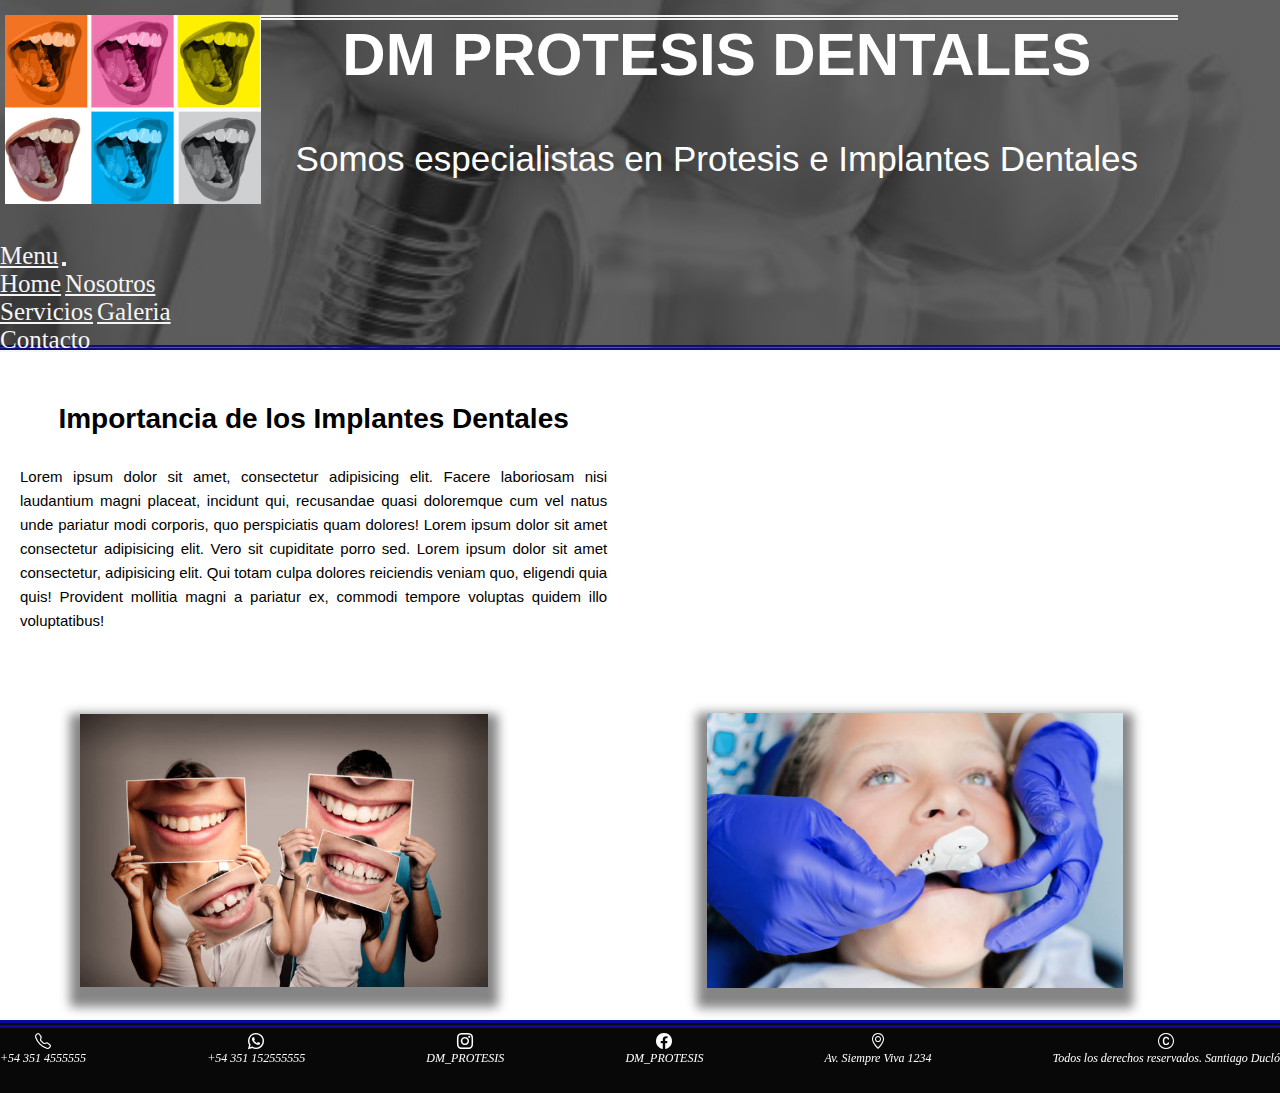
<file: index.html>
<!DOCTYPE html>
<html lang="en">

<head>
    <meta charset="UTF-8">
    <meta http-equiv="X-UA-Compatible" content="IE=edge">
    <meta name="viewport" content="width=device-width, initial-scale=1.0">
    <title>DM PROTESIS DENTALES | Proyecto_Coderhouse</title>
    <meta name="keywords"
        content="Implantes, implantes dentales, Protesis, Protesis dentales,Zirconio,Endodoncia, Implantes Córdoba, Protesis Córdoba, Salud bucal, Odontologia">
    <link rel="icon" href="img/linkheader2 - copia.ico">
    <!-- CSS only -->
    <link href="https://cdn.jsdelivr.net/npm/bootstrap@5.2.0/dist/css/bootstrap.min.css" rel="stylesheet"
        integrity="sha384-gH2yIJqKdNHPEq0n4Mqa/HGKIhSkIHeL5AyhkYV8i59U5AR6csBvApHHNl/vI1Bx" crossorigin="anonymous">
    <link rel="stylesheet" href="styles.css/style.css">
</head>

<body>
    <header>
        <section class="header">
            <div>
                <a href="index.html">
                    <img class="img_nav" src="img/linkheader2.jpg" alt="Muela">
                </a>
            </div>
            <div class="titulo_nav">
                <h1>DM PROTESIS DENTALES</h1>
                <p>Somos especialistas en Protesis e Implantes Dentales</p>
            </div>
            <div class="navegador">
                <nav class="navbar navbar-expand-lg navbar-dark bg-dark">
                    <div class="container-fluid">
                        <a class="navbar-brand" href="#">Menu</a>
                        <button class="navbar-toggler" type="button" data-bs-toggle="collapse"
                            data-bs-target="#navbarNavAltMarkup" aria-controls="navbarNavAltMarkup"
                            aria-expanded="false" aria-label="Toggle navigation">
                            <span class="navbar-toggler-icon"></span>
                        </button>
                        <div class="collapse navbar-collapse" id="navbarNavAltMarkup">
                            <div class="navbar-nav">
                                <a class="nav-link" href="index.html">Home</a>
                                <a class="nav-link" href="html/nostros.html">Nosotros</a>
                                <a class="nav-link" href="html/servicios.html">Servicios</a>
                                <a class="nav-link" href="html/galeria.html">Galeria</a>
                                <a class="nav-link" href="html/contacto.html">Contacto</a>
                            </div>
                        </div>
                    </div>
                </nav>
            </div>
        </section>

    </header>
    <main>
        <div class="index">
            <div>
                <h2>Importancia de los Implantes Dentales</h2>
                <p>Lorem ipsum dolor sit amet, consectetur adipisicing elit. Facere laboriosam nisi laudantium magni
                    placeat, incidunt qui, recusandae quasi doloremque cum vel natus unde pariatur modi corporis, quo
                    perspiciatis quam dolores! Lorem ipsum dolor sit amet consectetur adipisicing elit. Vero sit
                    cupiditate
                    porro sed. Lorem ipsum dolor sit amet consectetur, adipisicing elit. Qui totam culpa dolores
                    reiciendis veniam quo, eligendi quia quis! Provident mollitia magni a pariatur ex, commodi tempore
                    voluptas quidem illo voluptatibus!</p>
            </div>
            <div>
                <iframe class="img-thumbnail" class="iframe" width="853" height="480"
                    src="https://www.youtube.com/embed/3hfSV4jQNNs"
                    title="Importancia de los implantes dentales | Tu Salud Guía" frameborder="0"
                    allow="accelerometer; autoplay; clipboard-write; encrypted-media; gyroscope; picture-in-picture"
                    allowfullscreen></iframe>
            </div>
            <div>
                <img class="index_img1" class="img-thumbnail" class="img-fluid" src="img/index1.jpg" alt="">
            </div>
            <div>
                <img class="index_img2" class="img-thumbnail" class="img-fluid" src="img/index3.jpg" alt="">
            </div>
        </div>
    </main>

    <footer>
        <section class="footer">
            <div>
                <i class="bi bi-telephone">
                    <p>+54 351 4555555</p>
                </i>
            </div>

            <div>
                <i class="bi bi-whatsapp">
                    <p>+54 351 152555555</p>
                </i>
            </div>

            <div>
                <i class="bi bi-instagram">
                    <p>DM_PROTESIS</p>
                </i>
            </div>

            <div>
                <i class="bi bi-facebook">
                    <P>DM_PROTESIS</P>
                </i>
            </div>

            <div>
                <i class="bi bi-geo-alt">
                    <P>Av. Siempre Viva 1234</P>
                </i>
            </div>
            <i class="bi bi-c-circle">
                <p>Todos los derechos reservados. Santiago Ducló</p>
            </i>
        </section>
    </footer>

    <!-- JavaScript Bundle with Popper -->
    <script src="https://cdn.jsdelivr.net/npm/bootstrap@5.2.0/dist/js/bootstrap.bundle.min.js"
        integrity="sha384-A3rJD856KowSb7dwlZdYEkO39Gagi7vIsF0jrRAoQmDKKtQBHUuLZ9AsSv4jD4Xa"
        crossorigin="anonymous"></script>
</body>

</html>
</file>
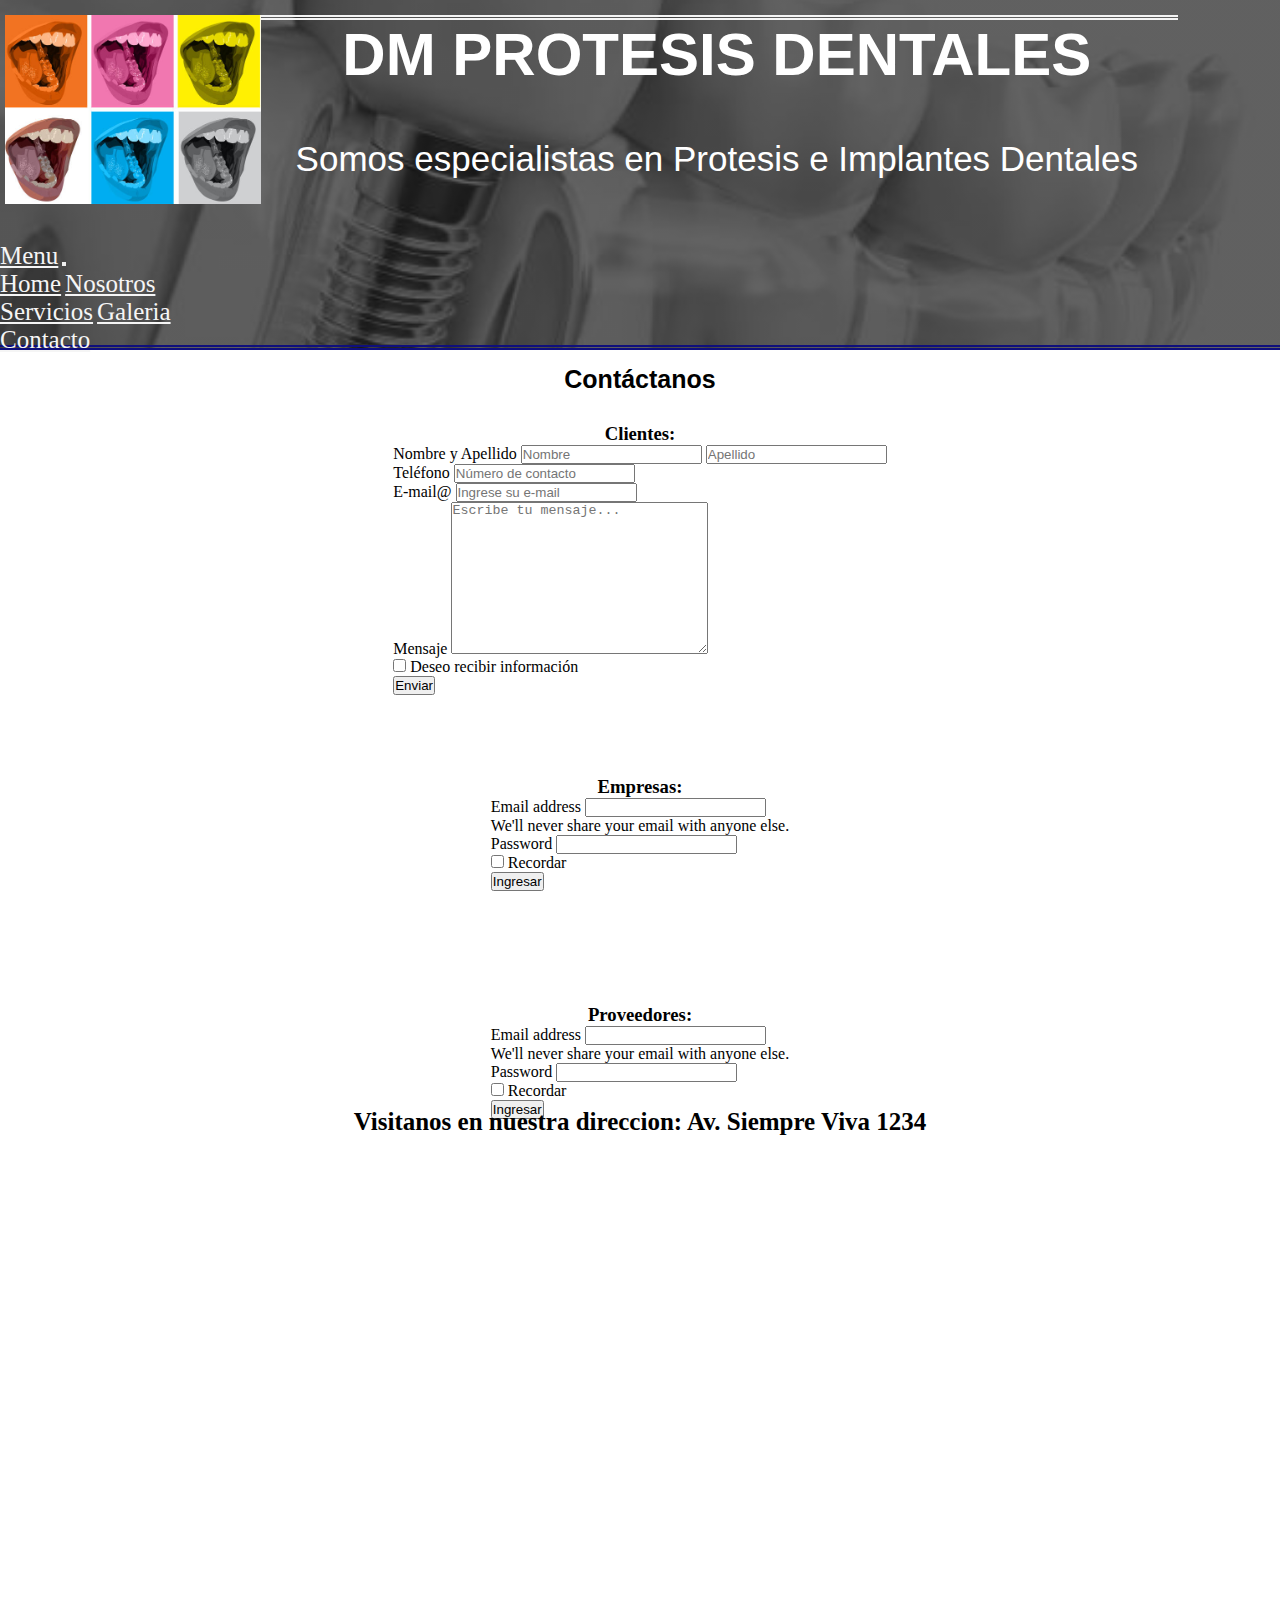
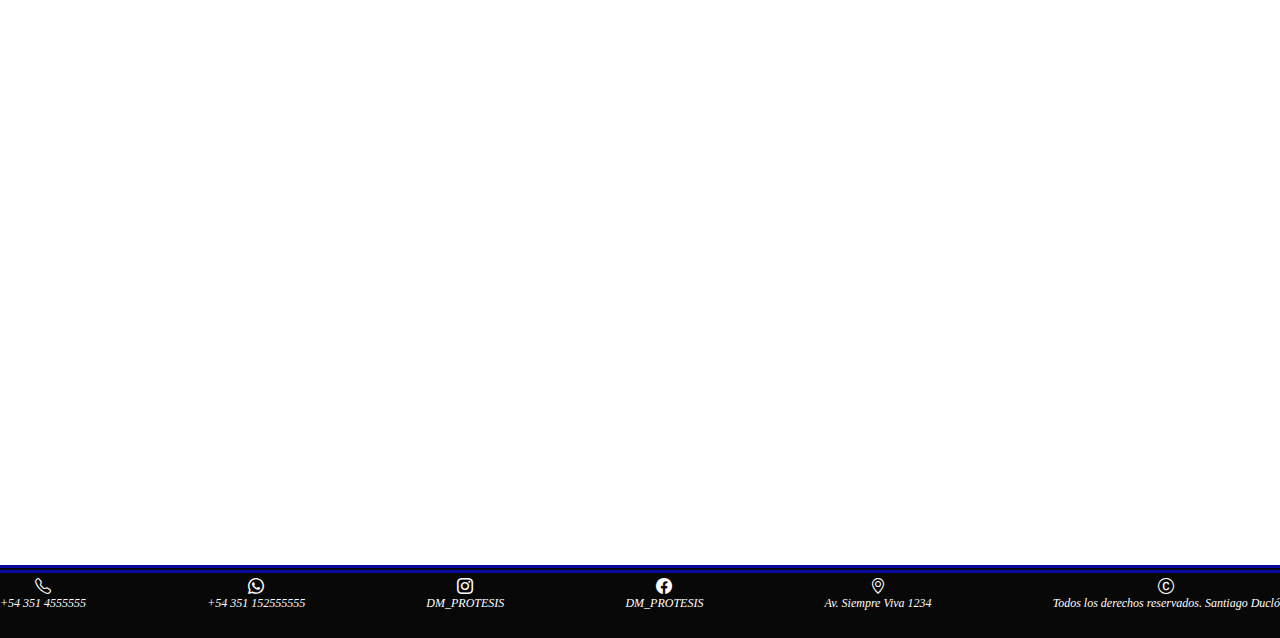
<file: html/contacto.html>
<!DOCTYPE html>
<html lang="en">

<head>
    <meta charset="UTF-8">
    <meta http-equiv="X-UA-Compatible" content="IE=edge">
    <meta name="viewport" content="width=device-width, initial-scale=1.0">
    <title>DM PROTESIS DENTALES | Proyecto_Coderhouse</title>
    <meta name="keywords"
        content="Implantes, implantes dentales, Protesis, Protesis dentales,Zirconio,Endodoncia, Implantes Córdoba, Protesis Córdoba, Salud bucal, Odontologia">
    <link rel="icon" href="../img/linkheader2 - copia.ico">
    <!-- CSS only -->
    <link href="https://cdn.jsdelivr.net/npm/bootstrap@5.2.0/dist/css/bootstrap.min.css" rel="stylesheet"
        integrity="sha384-gH2yIJqKdNHPEq0n4Mqa/HGKIhSkIHeL5AyhkYV8i59U5AR6csBvApHHNl/vI1Bx" crossorigin="anonymous">
    <link rel="stylesheet" href="../styles.css/style.css">
</head>

<body>
    <header>
        <section class="header">
            <div>
                <a href="../index.html">
                    <img class="img_nav" src="../img/linkheader2.jpg" alt="Muela">
                </a>
            </div>
            <div class="titulo_nav">
                <h1>DM PROTESIS DENTALES</h1>
                <p>Somos especialistas en Protesis e Implantes Dentales</p>
            </div>  
            <div class="navegador">
                <nav class="navbar navbar-expand-lg navbar-dark bg-dark">
                    <div class="container-fluid">
                      <a class="navbar-brand" href="#">Menu</a>
                      <button class="navbar-toggler" type="button" data-bs-toggle="collapse" data-bs-target="#navbarNavAltMarkup" aria-controls="navbarNavAltMarkup" aria-expanded="false" aria-label="Toggle navigation">
                        <span class="navbar-toggler-icon"></span>
                      </button>
                      <div class="collapse navbar-collapse" id="navbarNavAltMarkup">
                        <div class="navbar-nav">
                          <a class="nav-link" href="../index.html">Home</a>
                          <a class="nav-link" href="nostros.html">Nosotros</a>
                          <a class="nav-link" href="servicios.html">Servicios</a>
                          <a class="nav-link" href="galeria.html">Galeria</a>
                          <a class="nav-link" href="contacto.html">Contacto</a>
                        </div>
                      </div>
                    </div>
                  </nav>
            </div>        
        </section>
    </header>

  <main class="main_contacto">
    <h2 class="contacto_h2">Contáctanos</h2>
    <div class="contacto">
      <div class="clientes">
        <h3 class="p_proveedores">Clientes:</h3> 
        <div class="input-group">
          <span class="input-group-text">Nombre y Apellido</span>
          <input type="text" aria-label="First name" class="form-control" placeholder="Nombre">
          <input type="text" aria-label="Last name" class="form-control" placeholder="Apellido">
         </div>
         <div class="input-group">
          <span class="input-group-text">Teléfono</span>
          <input type="number" aria-label="First name" class="form-control" placeholder="Número de contacto">
          </div>
          <div class="input-group flex-nowrap">
            <span class="input-group-text" id="addon-wrapping">E-mail@</span>
            <input type="text" class="form-control" placeholder="Ingrese su e-mail" aria-label="Username" aria-describedby="addon-wrapping">
          </div>
          <div class="input-group">
            <span class="input-group-text">Mensaje</span>
            <textarea placeholder="Escribe tu mensaje..." cols="30" rows="10" class="form-control" aria-label="With textarea"></textarea>
          </div>
          <div class="mb-3 form-check">
            <input class="check_box" type="checkbox" class="form-check-input" id="exampleCheck1">
            <label class="form-check-label" for="exampleCheck1">Deseo recibir información</label>
          </div>
            <button type="submit" class="btn btn-primary">Enviar</button>
      </div>

      <div class="empresas">
        <h3 class="p_proveedores">Empresas:</h3>     
        <form>
          <div class="mb-3">
            <label for="exampleInputEmail1" class="form-label">Email address</label>
            <input type="email" class="form-control" id="exampleInputEmail1" aria-describedby="emailHelp">
            <div id="emailHelp" class="form-text">We'll never share your email with anyone else.</div>
          </div>
          <div class="mb-3">
            <label for="exampleInputPassword1" class="form-label">Password</label>
            <input type="password" class="form-control" id="exampleInputPassword1">
          </div>
          <div class="mb-3 form-check">
            <input class="check_box" type="checkbox" class="form-check-input" id="exampleCheck1">
            <label class="form-check-label" for="exampleCheck1">Recordar</label>
          </div>
          <button type="submit" class="btn btn-primary">Ingresar</button>
        </form>
      </div>

      <div class="proveedores">
        <h3 class="p_proveedores">Proveedores:</h3>     
        <form>
          <div class="mb-3">
            <label for="exampleInputEmail1" class="form-label">Email address</label>
            <input type="email" class="form-control" id="exampleInputEmail1" aria-describedby="emailHelp">
            <div id="emailHelp" class="form-text">We'll never share your email with anyone else.</div>
          </div>
          <div class="mb-3">
            <label for="exampleInputPassword1" class="form-label">Password</label>
            <input type="password" class="form-control" id="exampleInputPassword1">
          </div>
          <div class="mb-3 form-check">
            <input class="check_box" type="checkbox" class="form-check-input" id="exampleCheck1">
            <label class="form-check-label" for="exampleCheck1">Recordar</label>
          </div>
          <button type="submit" class="btn btn-primary">Ingresar</button>
        </form>
      </div>   
      
      <div class="mapa">
        <p>Visitanos en nuestra direccion: Av. Siempre Viva 1234</p>
        <iframe
          src="https://www.google.com/maps/embed?pb=!1m18!1m12!1m3!1d425.58061946832214!2d-64.1867040071869!3d-31.423906787349193!2m3!1f0!2f0!3f0!3m2!1i1024!2i768!4f13.1!3m3!1m2!1s0x9432a28f63cf2077%3A0xca71e10e4641086b!2sPaseo%20del%20Buen%20Pastor!5e0!3m2!1ses!2sar!4v1657826106462!5m2!1ses!2sar"
          width="650" height="350" style="border:0;" allowfullscreen="" loading="lazy"
          referrerpolicy="no-referrer-when-downgrade"></iframe>
      </div>
  
    </div>
  </main>
  <footer>
    <section class="footer">
        <div>
            <i class="bi bi-telephone"><p>+54 351 4555555</p></i> 
        </div>

        <div>
            <i class="bi bi-whatsapp"><p>+54 351 152555555</p></i> 
        </div>

        <div>
            <i class="bi bi-instagram"><p>DM_PROTESIS</p></i>
        </div>

        <div>
            <i class="bi bi-facebook"><P>DM_PROTESIS</P></i>
        </div>

        <div>
            <i class="bi bi-geo-alt"><P>Av. Siempre Viva 1234</P></i>
        </div>
        <i class="bi bi-c-circle"><p>Todos los derechos reservados. Santiago Ducló</p></i>
    </section>
</footer>



<!-- JavaScript Bundle with Popper -->
<script src="https://cdn.jsdelivr.net/npm/bootstrap@5.2.0/dist/js/bootstrap.bundle.min.js"
    integrity="sha384-A3rJD856KowSb7dwlZdYEkO39Gagi7vIsF0jrRAoQmDKKtQBHUuLZ9AsSv4jD4Xa"
    crossorigin="anonymous"></script>
</body>

</html>
</file>
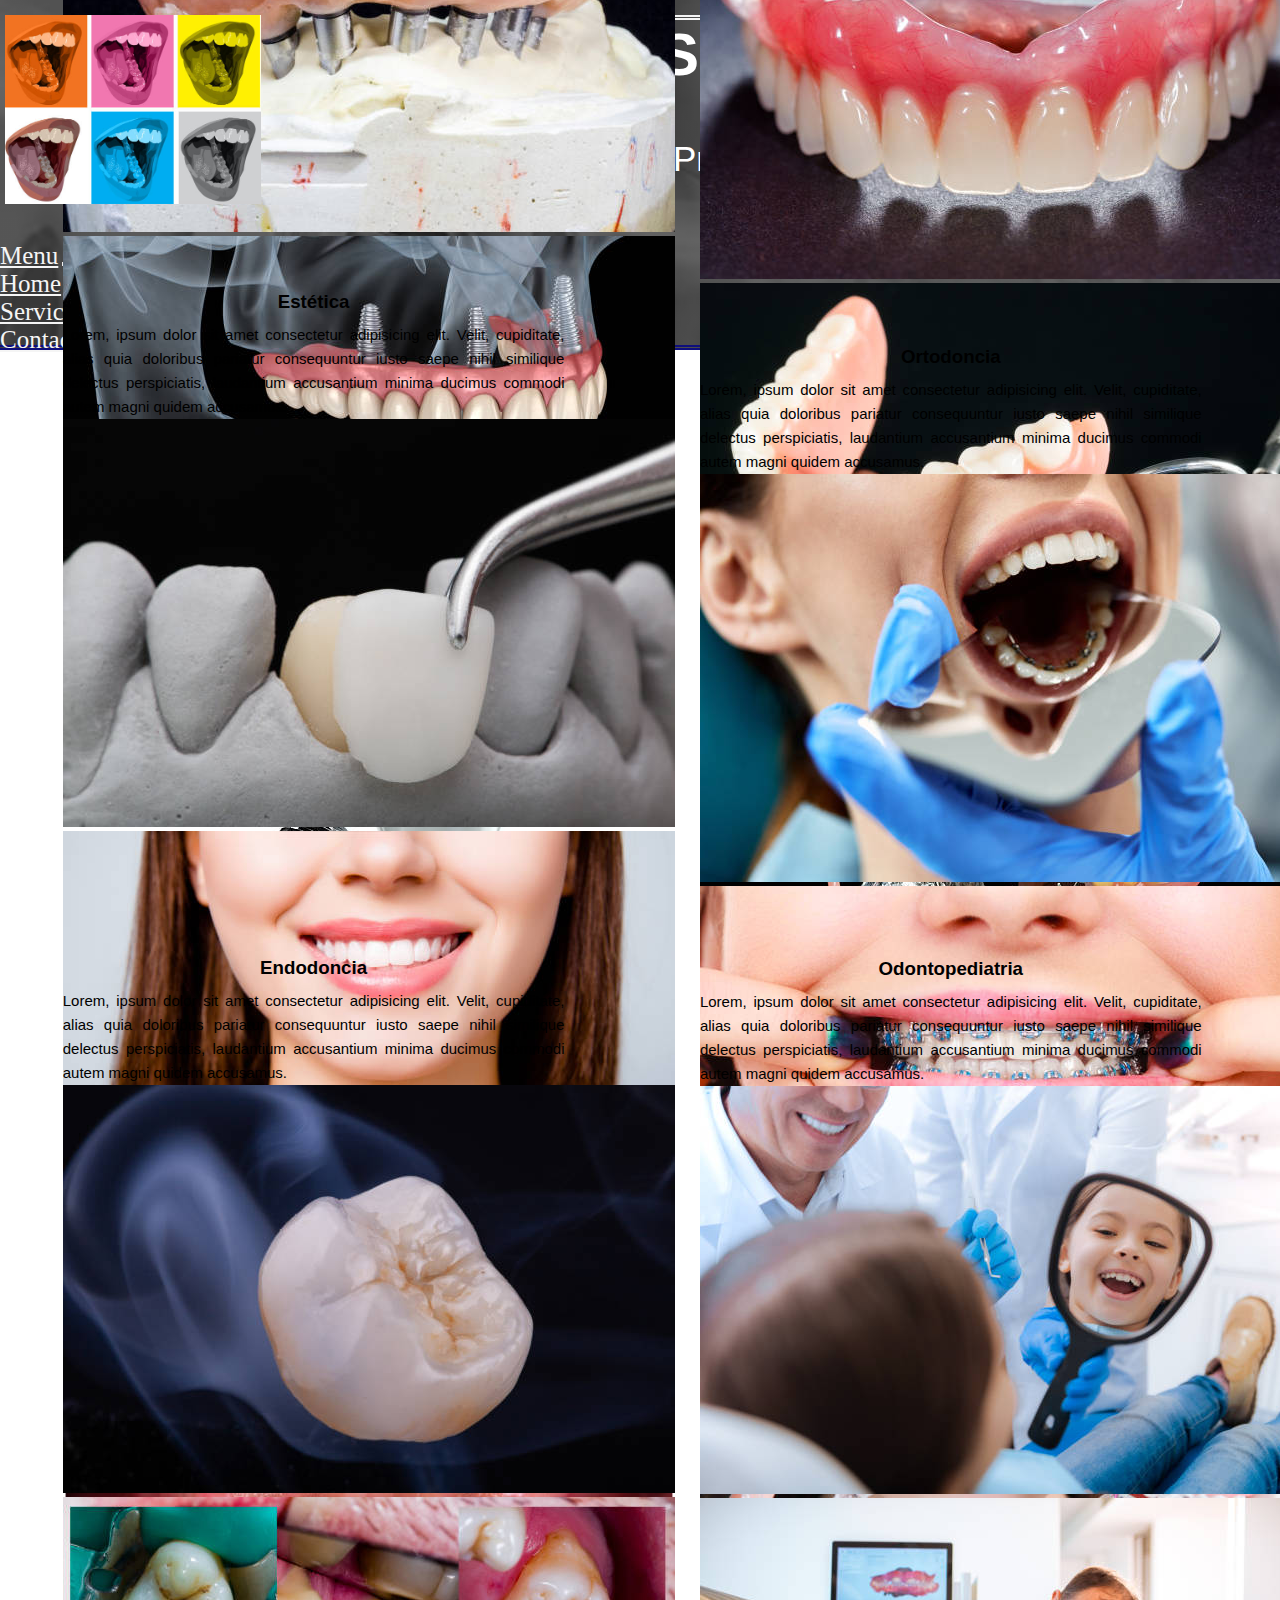
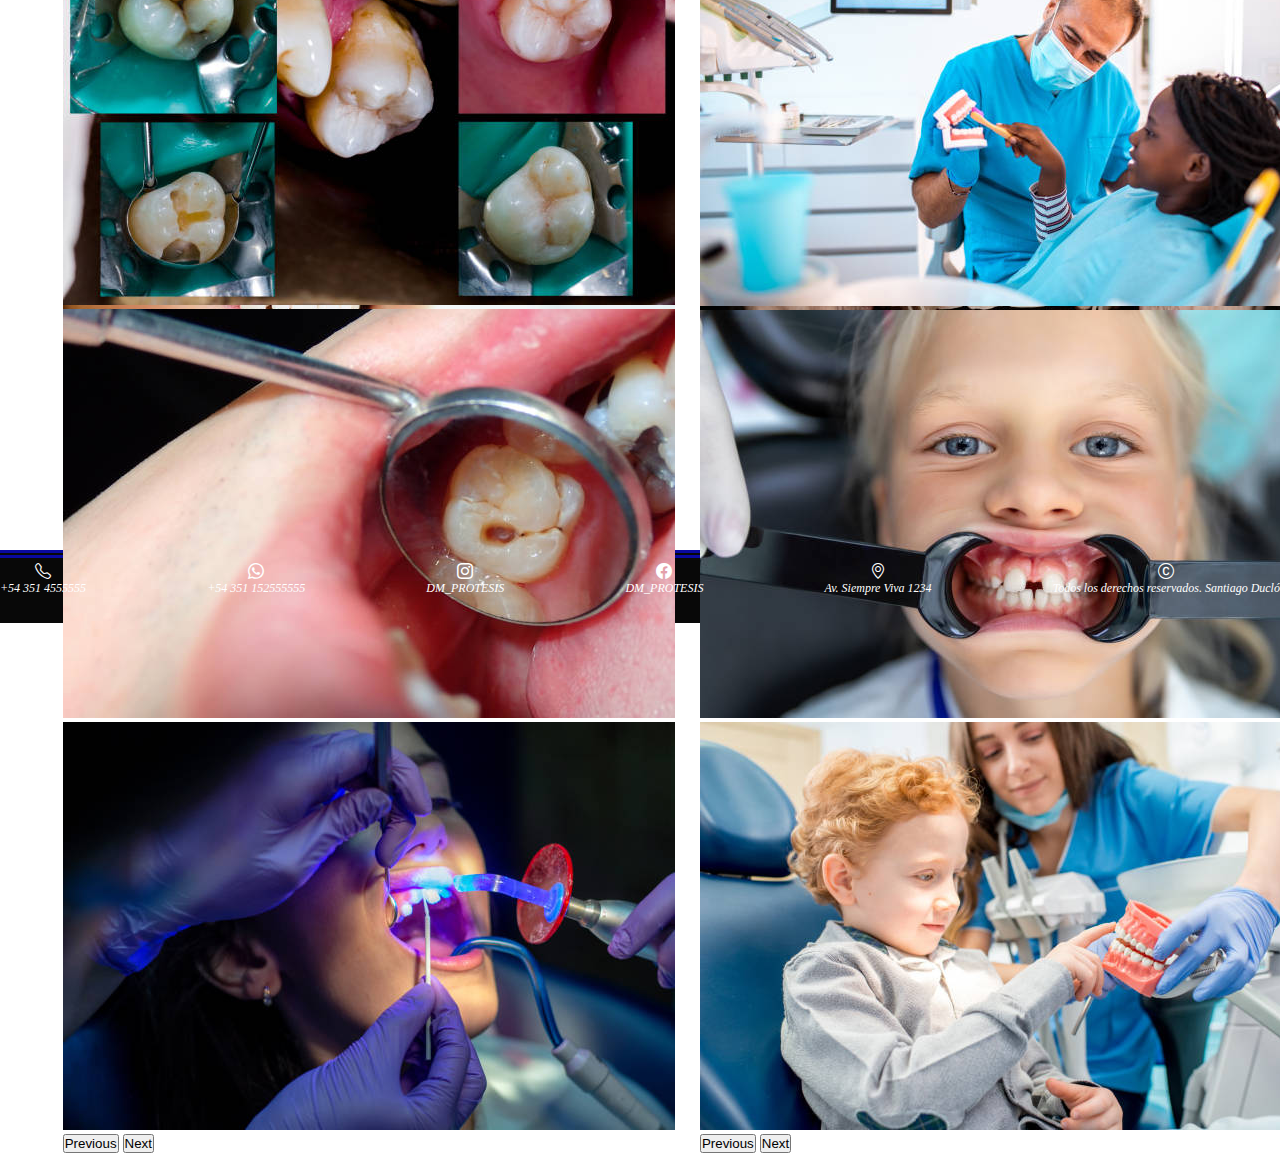
<file: html/galeria.html>
<!DOCTYPE html>
<html lang="en">

<head>
  <meta charset="UTF-8">
  <meta http-equiv="X-UA-Compatible" content="IE=edge">
  <meta name="viewport" content="width=device-width, initial-scale=1.0">
  <title>DM PROTESIS DENTALES | Proyecto_Coderhouse</title>
  <meta name="keywords"
    content="Implantes, implantes dentales, Protesis, Protesis dentales,Zirconio,Endodoncia, Implantes Córdoba, Protesis Córdoba, Salud bucal, Odontologia">
  <link rel="icon" href="../img/linkheader2 - copia.ico">
  <!-- CSS only -->
  <link href="https://cdn.jsdelivr.net/npm/bootstrap@5.2.0/dist/css/bootstrap.min.css" rel="stylesheet"
    integrity="sha384-gH2yIJqKdNHPEq0n4Mqa/HGKIhSkIHeL5AyhkYV8i59U5AR6csBvApHHNl/vI1Bx" crossorigin="anonymous">
  <link rel="stylesheet" href="../styles.css/style.css">
</head>

<body>
  <header>
    <section class="header">
      <div>
        <a href="../index.html">
          <img class="img_nav" src="../img/linkheader2.jpg" alt="Muela">
        </a>
      </div>
      <div class="titulo_nav">
        <h1>DM PROTESIS DENTALES</h1>
        <p>Somos especialistas en Protesis e Implantes Dentales</p>
      </div>
      <div class="navegador">
        <nav class="navbar navbar-expand-lg navbar-dark bg-dark">
          <div class="container-fluid">
            <a class="navbar-brand" href="#">Menu</a>
            <button class="navbar-toggler" type="button" data-bs-toggle="collapse" data-bs-target="#navbarNavAltMarkup"
              aria-controls="navbarNavAltMarkup" aria-expanded="false" aria-label="Toggle navigation">
              <span class="navbar-toggler-icon"></span>
            </button>
            <div class="collapse navbar-collapse" id="navbarNavAltMarkup">
              <div class="navbar-nav">
                <a class="nav-link" href="../index.html">Home</a>
                <a class="nav-link" href="nostros.html">Nosotros</a>
                <a class="nav-link" href="servicios.html">Servicios</a>
                <a class="nav-link" href="galeria.html">Galeria</a>
                <a class="nav-link" href="contacto.html">Contacto</a>
              </div>
            </div>
          </div>
        </nav>
      </div>
    </section>

  </header>
  <main>
    <div class="imagenes">

      <div class="implantes">
        <h3>Implantes</h3>
        <p>Lorem, ipsum dolor sit amet consectetur adipisicing elit. Velit, cupiditate, alias quia doloribus pariatur
          consequuntur iusto saepe nihil similique delectus perspiciatis, laudantium accusantium minima ducimus commodi
          autem magni quidem accusamus.</p>
        <div id="carouselExampleFade" class="carousel slide carousel-fade" data-bs-ride="carousel">
          <div class="carousel-inner">
            <div class="carousel-item active">
              <img src="../img/img_galeria/implantes1.jpg" class="d-block w-100" alt="implantes">
            </div>
            <div class="carousel-item">
              <img src="../img/img_galeria/implantes2.jpg" class="d-block w-100" alt="implantes">
            </div>
            <div class="carousel-item">
              <img src="../img/img_galeria/implantes3.jpg" class="d-block w-100" alt="implantes">
            </div>
            <div class="carousel-item">
              <img src="../img/img_galeria/implantes4.jpg" class="d-block w-100" alt="implantes">
            </div>
          </div>
          <button class="carousel-control-prev" type="button" data-bs-target="#carouselExampleFade"
            data-bs-slide="prev">
            <span class="carousel-control-prev-icon" aria-hidden="true"></span>
            <span class="visually-hidden">Previous</span>
          </button>
          <button class="carousel-control-next" type="button" data-bs-target="#carouselExampleFade"
            data-bs-slide="next">
            <span class="carousel-control-next-icon" aria-hidden="true"></span>
            <span class="visually-hidden">Next</span>
          </button>
        </div>
      </div>


      <div class="protesis">
        <h3>Prótesis</h3>
        <p>Lorem, ipsum dolor sit amet consectetur adipisicing elit. Velit, cupiditate, alias quia doloribus pariatur
          consequuntur iusto saepe nihil similique delectus perspiciatis, laudantium accusantium minima ducimus commodi
          autem magni quidem accusamus.</p>
        <div id="carouselExampleFade" class="carousel slide carousel-fade" data-bs-ride="carousel">
          <div class="carousel-inner">
            <div class="carousel-item active">
              <img src="../img/img_galeria/protesis1.jpg" class="d-block w-100" alt="protesis">
            </div>
            <div class="carousel-item">
              <img src="../img/img_galeria/protesis2.jpg" class="d-block w-100" alt="protesis">
            </div>
            <div class="carousel-item">
              <img src="../img/img_galeria/protesis3.jpg" class="d-block w-100" alt="protesis">
            </div>
            <div class="carousel-item">
              <img src="../img/img_galeria/protesis4.jpg" class="d-block w-100" alt="protesis">
            </div>
          </div>
          <button class="carousel-control-prev" type="button" data-bs-target="#carouselExampleFade"
            data-bs-slide="prev">
            <span class="carousel-control-prev-icon" aria-hidden="true"></span>
            <span class="visually-hidden">Previous</span>
          </button>
          <button class="carousel-control-next" type="button" data-bs-target="#carouselExampleFade"
            data-bs-slide="next">
            <span class="carousel-control-next-icon" aria-hidden="true"></span>
            <span class="visually-hidden">Next</span>
          </button>
        </div>
      </div>

      <div class="estetica">
        <h3>Estética</h3>
        <p>Lorem, ipsum dolor sit amet consectetur adipisicing elit. Velit, cupiditate, alias quia doloribus pariatur
          consequuntur iusto saepe nihil similique delectus perspiciatis, laudantium accusantium minima ducimus commodi
          autem magni quidem accusamus.</p>
        <div id="carouselExampleFade" class="carousel slide carousel-fade" data-bs-ride="carousel">
          <div class="carousel-inner">
            <div class="carousel-item active">
              <img src="../img/img_galeria/estetica1.jpg" class="d-block w-100" alt="estetica">
            </div>
            <div class="carousel-item">
              <img src="../img/img_galeria/estetica2.jpg" class="d-block w-100" alt="estetica">
            </div>
            <div class="carousel-item">
              <img src="../img/img_galeria/estetica3.jpg" class="d-block w-100" alt="estetica">
            </div>
            <div class="carousel-item">
              <img src="../img/img_galeria/estetica4.jpg" class="d-block w-100" alt="estetica">
            </div>
          </div>
          <button class="carousel-control-prev" type="button" data-bs-target="#carouselExampleFade"
            data-bs-slide="prev">
            <span class="carousel-control-prev-icon" aria-hidden="true"></span>
            <span class="visually-hidden">Previous</span>
          </button>
          <button class="carousel-control-next" type="button" data-bs-target="#carouselExampleFade"
            data-bs-slide="next">
            <span class="carousel-control-next-icon" aria-hidden="true"></span>
            <span class="visually-hidden">Next</span>
          </button>
        </div>
      </div>

      <div class="ortodoncia">
        <h3>Ortodoncia</h3>
        <p>Lorem, ipsum dolor sit amet consectetur adipisicing elit. Velit, cupiditate, alias quia doloribus pariatur
          consequuntur iusto saepe nihil similique delectus perspiciatis, laudantium accusantium minima ducimus commodi
          autem magni quidem accusamus.</p>
        <div id="carouselExampleFade" class="carousel slide carousel-fade" data-bs-ride="carousel">
          <div class="carousel-inner">
            <div class="carousel-item active">
              <img src="../img/img_galeria/ortodoncia1.jpg" class="d-block w-100" alt="ortodoncia">
            </div>
            <div class="carousel-item">
              <img src="../img/img_galeria/ortodoncia2.jpg" class="d-block w-100" alt="ortodoncia">
            </div>
            <div class="carousel-item">
              <img src="../img/img_galeria/ortodoncia3.jpg" class="d-block w-100" alt="ortodoncia">
            </div>
            <div class="carousel-item">
              <img src="../img/img_galeria/ortodoncia4.jpg" class="d-block w-100" alt="ortodoncia">
            </div>
          </div>
          <button class="carousel-control-prev" type="button" data-bs-target="#carouselExampleFade"
            data-bs-slide="prev">
            <span class="carousel-control-prev-icon" aria-hidden="true"></span>
            <span class="visually-hidden">Previous</span>
          </button>
          <button class="carousel-control-next" type="button" data-bs-target="#carouselExampleFade"
            data-bs-slide="next">
            <span class="carousel-control-next-icon" aria-hidden="true"></span>
            <span class="visually-hidden">Next</span>
          </button>
        </div>
      </div>

      <div class="endodoncia">
        <h3>Endodoncia</h3>
        <p>Lorem, ipsum dolor sit amet consectetur adipisicing elit. Velit, cupiditate, alias quia doloribus pariatur
          consequuntur iusto saepe nihil similique delectus perspiciatis, laudantium accusantium minima ducimus commodi
          autem magni quidem accusamus.</p>
        <div id="carouselExampleFade" class="carousel slide carousel-fade" data-bs-ride="carousel">
          <div class="carousel-inner">
            <div class="carousel-item active">
              <img src="../img/img_galeria/endodoncia1.jpg" class="d-block w-100" alt="endodoncia">
            </div>
            <div class="carousel-item">
              <img src="../img/img_galeria/endodoncia2.jpg" class="d-block w-100" alt="endodoncia">
            </div>
            <div class="carousel-item">
              <img src="../img/img_galeria/endodoncia3.jpg" class="d-block w-100" alt="endodoncia">
            </div>
            <div class="carousel-item">
              <img src="../img/img_galeria/endodoncia4.jpg" class="d-block w-100" alt="endodoncia">
            </div>
          </div>
          <button class="carousel-control-prev" type="button" data-bs-target="#carouselExampleFade"
            data-bs-slide="prev">
            <span class="carousel-control-prev-icon" aria-hidden="true"></span>
            <span class="visually-hidden">Previous</span>
          </button>
          <button class="carousel-control-next" type="button" data-bs-target="#carouselExampleFade"
            data-bs-slide="next">
            <span class="carousel-control-next-icon" aria-hidden="true"></span>
            <span class="visually-hidden">Next</span>
          </button>
        </div>
      </div>

      <div class="odontopediatria">
        <h3>Odontopediatria</h3>
        <p>Lorem, ipsum dolor sit amet consectetur adipisicing elit. Velit, cupiditate, alias quia doloribus pariatur
          consequuntur iusto saepe nihil similique delectus perspiciatis, laudantium accusantium minima ducimus commodi
          autem magni quidem accusamus.</p>
        <div id="carouselExampleFade" class="carousel slide carousel-fade" data-bs-ride="carousel">
          <div class="carousel-inner">
            <div class="carousel-item active">
              <img src="../img/img_galeria/odontopediatria1.jpg" class="d-block w-100" alt="odontopediatria">
            </div>
            <div class="carousel-item">
              <img src="../img/img_galeria/odontopediatria2.jpg" class="d-block w-100" alt="odontopediatria">
            </div>
            <div class="carousel-item">
              <img src="../img/img_galeria/odontopediatria3.jpg" class="d-block w-100" alt="odontopediatria">
            </div>
            <div class="carousel-item">
              <img src="../img/img_galeria/odontopediatria4.jpg" class="d-block w-100" alt="odontopediatria">
            </div>
          </div>
          <button class="carousel-control-prev" type="button" data-bs-target="#carouselExampleFade"
            data-bs-slide="prev">
            <span class="carousel-control-prev-icon" aria-hidden="true"></span>
            <span class="visually-hidden">Previous</span>
          </button>
          <button class="carousel-control-next" type="button" data-bs-target="#carouselExampleFade"
            data-bs-slide="next">
            <span class="carousel-control-next-icon" aria-hidden="true"></span>
            <span class="visually-hidden">Next</span>
          </button>
        </div>
      </div>


    </div>


  </main>
</body>

<footer>
  <section class="footer">
    <div>
      <i class="bi bi-telephone">
        <p>+54 351 4555555</p>
      </i>
    </div>

    <div>
      <i class="bi bi-whatsapp">
        <p>+54 351 152555555</p>
      </i>
    </div>

    <div>
      <i class="bi bi-instagram">
        <p>DM_PROTESIS</p>
      </i>
    </div>

    <div>
      <i class="bi bi-facebook">
        <P>DM_PROTESIS</P>
      </i>
    </div>

    <div>
      <i class="bi bi-geo-alt">
        <P>Av. Siempre Viva 1234</P>
      </i>
    </div>
    <i class="bi bi-c-circle">
      <p>Todos los derechos reservados. Santiago Ducló</p>
    </i>
  </section>
</footer>

<!-- JavaScript Bundle with Popper -->
<script src="https://cdn.jsdelivr.net/npm/bootstrap@5.2.0/dist/js/bootstrap.bundle.min.js"
  integrity="sha384-A3rJD856KowSb7dwlZdYEkO39Gagi7vIsF0jrRAoQmDKKtQBHUuLZ9AsSv4jD4Xa" crossorigin="anonymous"></script>
</body>

</html>
</file>
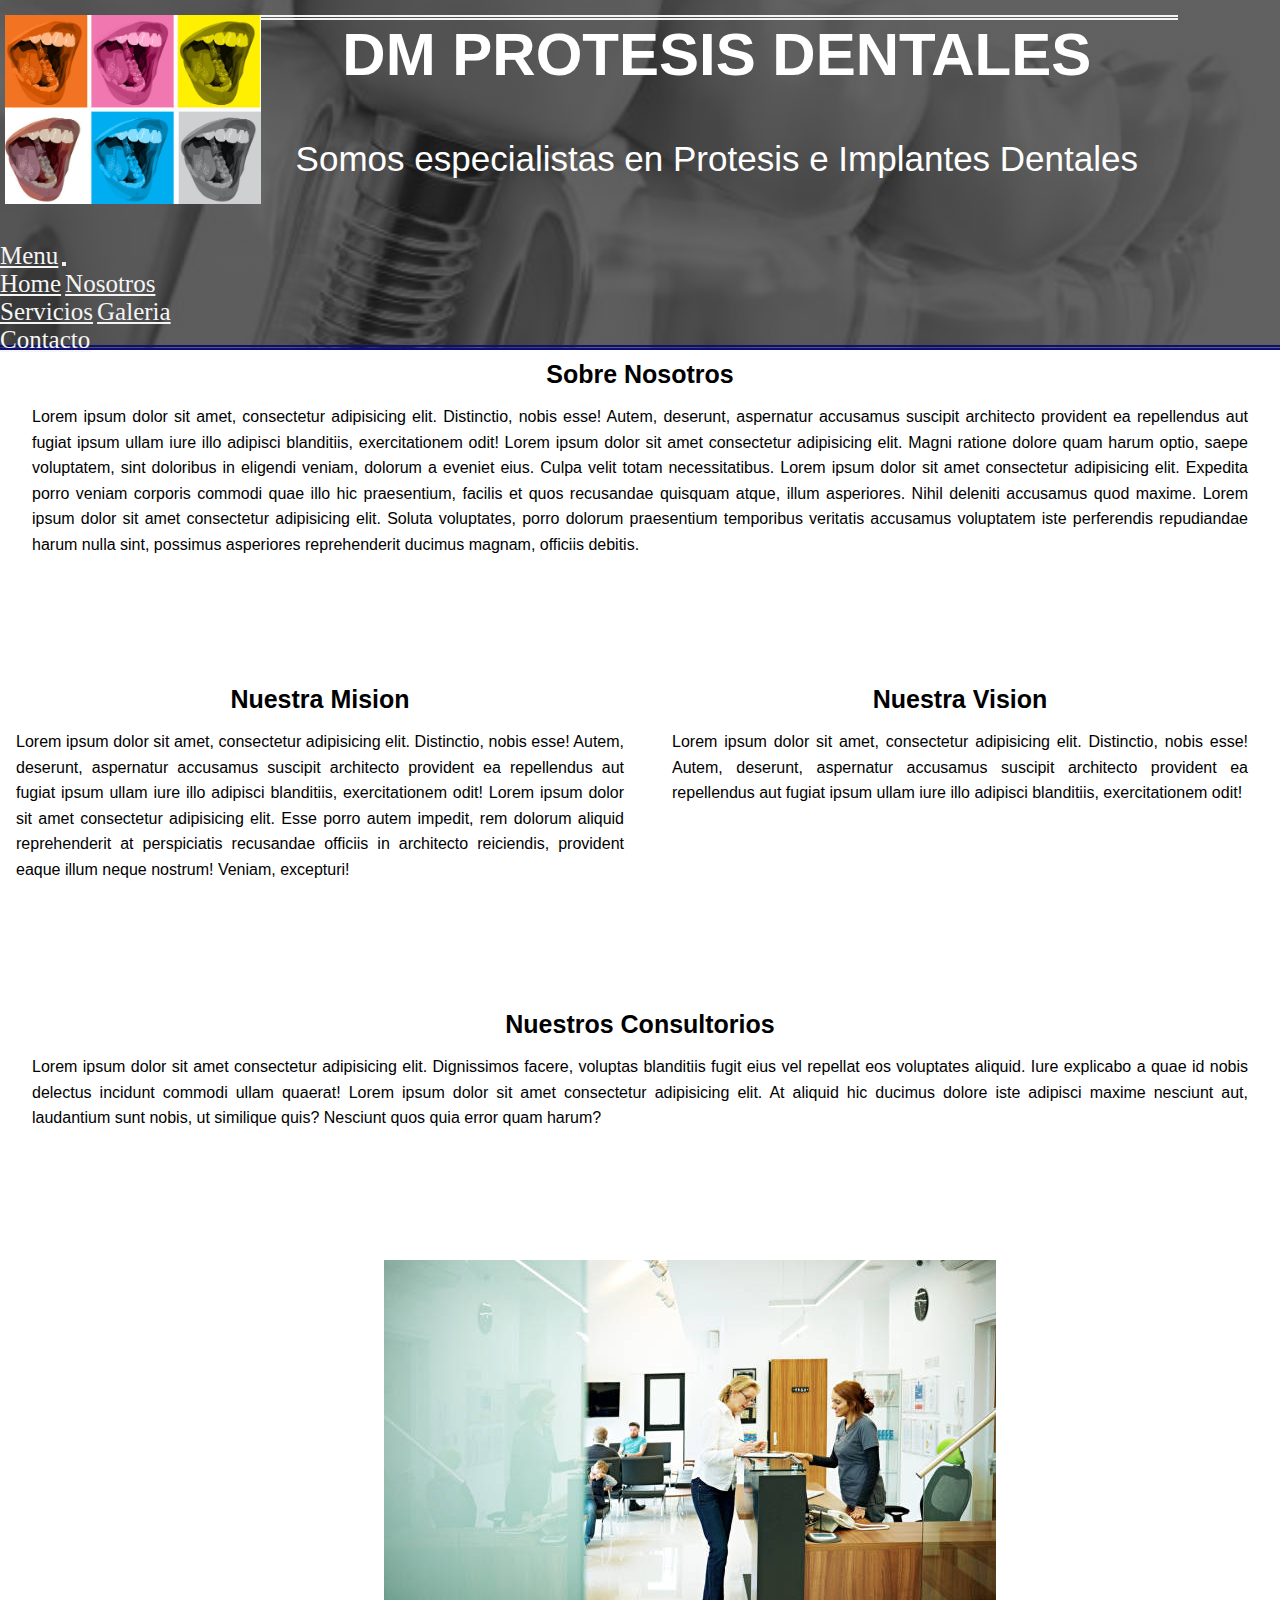
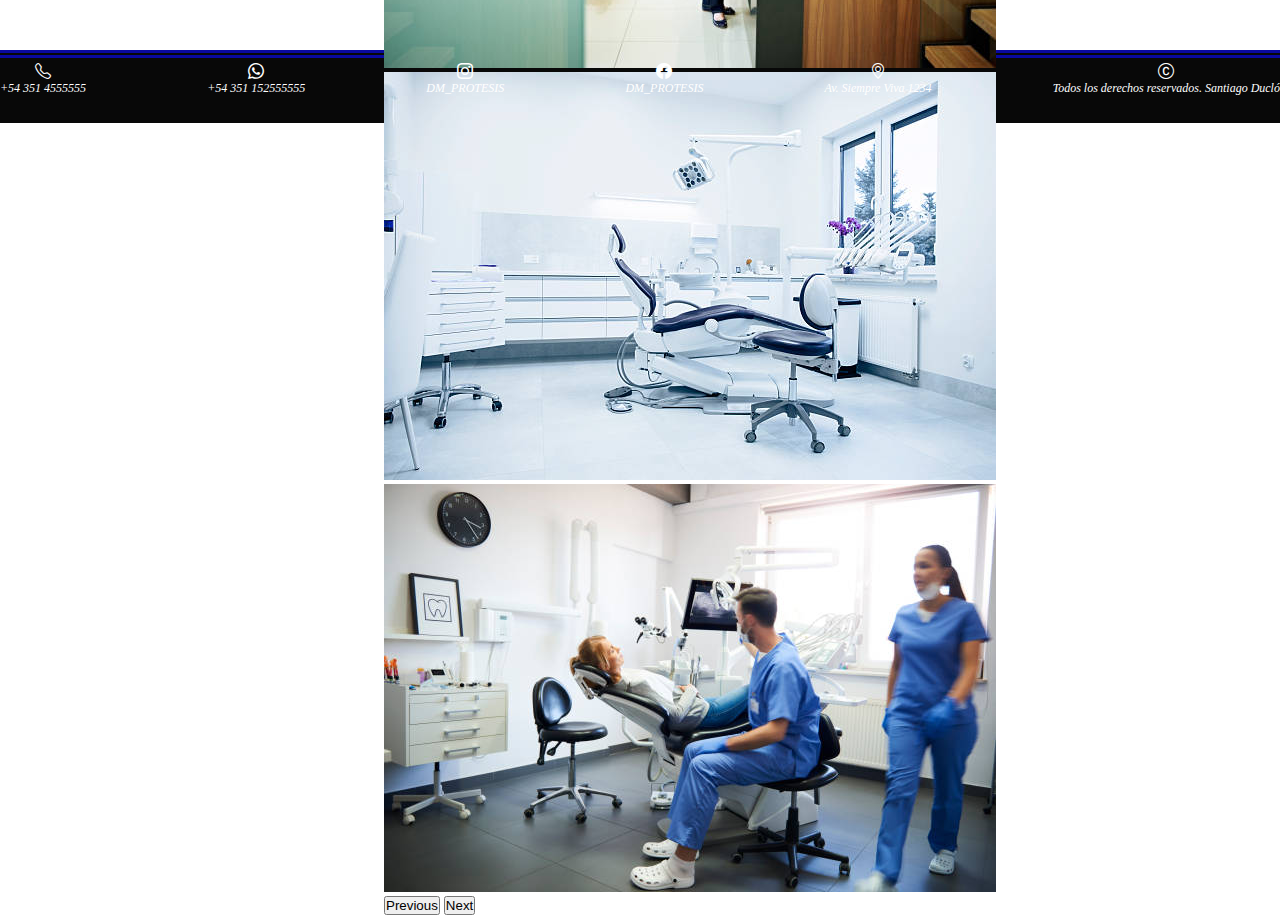
<file: html/nostros.html>
<!DOCTYPE html>
<html lang="en">

<head>
    <meta charset="UTF-8">
    <meta http-equiv="X-UA-Compatible" content="IE=edge">
    <meta name="viewport" content="width=device-width, initial-scale=1.0">
    <title>DM PROTESIS DENTALES | Proyecto_Coderhouse</title>
    <meta name="keywords"
        content="Implantes, implantes dentales, Protesis, Protesis dentales,Zirconio,Endodoncia, Implantes Córdoba, Protesis Córdoba, Salud bucal, Odontologia">
    <link rel="icon" href="../img/linkheader2 - copia.ico">
    <!-- CSS only -->
    <link href="https://cdn.jsdelivr.net/npm/bootstrap@5.2.0/dist/css/bootstrap.min.css" rel="stylesheet"
        integrity="sha384-gH2yIJqKdNHPEq0n4Mqa/HGKIhSkIHeL5AyhkYV8i59U5AR6csBvApHHNl/vI1Bx" crossorigin="anonymous">
    <link rel="stylesheet" href="../styles.css/style.css">
</head>

<body>
    <header>
        <section class="header">
            <div>
                <a href="../index.html">
                    <img class="img_nav" src="../img/linkheader2.jpg" alt="Muela">
                </a>
            </div>
            <div class="titulo_nav">
                <h1>DM PROTESIS DENTALES</h1>
                <p>Somos especialistas en Protesis e Implantes Dentales</p>
            </div>  
            <div class="navegador">
                <nav class="navbar navbar-expand-lg navbar-dark bg-dark">
                    <div class="container-fluid">
                      <a class="navbar-brand" href="#">Menu</a>
                      <button class="navbar-toggler" type="button" data-bs-toggle="collapse" data-bs-target="#navbarNavAltMarkup" aria-controls="navbarNavAltMarkup" aria-expanded="false" aria-label="Toggle navigation">
                        <span class="navbar-toggler-icon"></span>
                      </button>
                      <div class="collapse navbar-collapse" id="navbarNavAltMarkup">
                        <div class="navbar-nav">
                          <a class="nav-link" href="../index.html">Home</a>
                          <a class="nav-link" href="nostros.html">Nosotros</a>
                          <a class="nav-link" href="servicios.html">Servicios</a>
                          <a class="nav-link" href="galeria.html">Galeria</a>
                          <a class="nav-link" href="contacto.html">Contacto</a>
                        </div>
                      </div>
                    </div>
                  </nav>
            </div>        
        </section>
       
    </header>

    <main>
        <div class="div_nos">
            <div class="nosotros">
                <h2>Sobre Nosotros</h2>
                <p>
                    Lorem ipsum dolor sit amet, consectetur adipisicing elit. Distinctio, nobis esse! Autem, deserunt,
                    aspernatur accusamus suscipit architecto provident ea repellendus aut fugiat ipsum ullam iure illo
                    adipisci blanditiis, exercitationem odit! Lorem ipsum dolor sit amet consectetur adipisicing elit.
                    Magni ratione dolore quam harum optio, saepe voluptatem, sint doloribus in eligendi veniam, dolorum
                    a eveniet eius. Culpa velit totam necessitatibus. Lorem ipsum dolor sit amet consectetur adipisicing
                    elit. Expedita porro veniam corporis commodi quae illo hic praesentium, facilis et quos recusandae
                    quisquam atque, illum asperiores. Nihil deleniti accusamus quod maxime. Lorem ipsum dolor sit amet
                    consectetur adipisicing elit. Soluta voluptates, porro dolorum praesentium temporibus veritatis
                    accusamus voluptatem iste perferendis repudiandae harum nulla sint, possimus asperiores
                    reprehenderit ducimus magnam, officiis debitis.

                </p>
            </div>
            <div class="mision">
                <h2>Nuestra Mision</h2>
                <p>
                    Lorem ipsum dolor sit amet, consectetur adipisicing elit. Distinctio, nobis esse! Autem, deserunt,
                    aspernatur accusamus suscipit architecto provident ea repellendus aut fugiat ipsum ullam iure illo
                    adipisci blanditiis, exercitationem odit!
                    Lorem ipsum dolor sit amet consectetur adipisicing elit. Esse porro autem impedit, rem dolorum
                    aliquid reprehenderit at perspiciatis recusandae officiis in architecto reiciendis, provident eaque
                    illum neque nostrum! Veniam, excepturi!
                </p>
            </div>
            <div class="vision">
                <h2>Nuestra Vision</h2>
                <p>
                    Lorem ipsum dolor sit amet, consectetur adipisicing elit. Distinctio, nobis esse! Autem, deserunt,
                    aspernatur accusamus suscipit architecto provident ea repellendus aut fugiat ipsum ullam iure illo
                    adipisci blanditiis, exercitationem odit!
                </p>
            </div>

            <div class="consul">
                <h2>Nuestros Consultorios</h2>
                <p>
                    Lorem ipsum dolor sit amet consectetur adipisicing elit. Dignissimos facere, voluptas blanditiis
                    fugit
                    eius vel repellat eos voluptates aliquid. Iure explicabo a quae id nobis delectus incidunt commodi
                    ullam
                    quaerat!
                    Lorem ipsum dolor sit amet consectetur adipisicing elit. At aliquid hic ducimus dolore iste adipisci
                    maxime nesciunt aut, laudantium sunt nobis, ut similique quis? Nesciunt quos quia error quam harum?

                </p>
            </div>

            <div class="carrusel">
                <div id="carouselExampleControls" class="carousel slide" data-bs-ride="carousel">
                    <div class="carousel-inner">
                        <div class="carousel-item active">
                            <img src="../img/imgconsul3.jpg" class="d-block w-100" alt="Consultorio">
                        </div>
                        <div class="carousel-item">
                            <img src="../img/imgconsul1.jpg" class="d-block w-100" alt="Consultorio">
                        </div>
                        <div class="carousel-item">
                            <img src="../img/imgconsul2.jpg" class="d-block w-100" alt="Consultorio">
                        </div>
                    </div>
                    <button class="carousel-control-prev" type="button" data-bs-target="#carouselExampleControls"
                        data-bs-slide="prev">
                        <span class="carousel-control-prev-icon" aria-hidden="true"></span>
                        <span class="visually-hidden">Previous</span>
                    </button>
                    <button class="carousel-control-next" type="button" data-bs-target="#carouselExampleControls"
                        data-bs-slide="next">
                        <span class="carousel-control-next-icon" aria-hidden="true"></span>
                        <span class="visually-hidden">Next</span>
                    </button>
                </div>
            </div>

        </div>



    </main>
</body>

<footer>
    <section class="footer">
        <div>
            <i class="bi bi-telephone"><p>+54 351 4555555</p></i> 
        </div>

        <div>
            <i class="bi bi-whatsapp"><p>+54 351 152555555</p></i> 
        </div>

        <div>
            <i class="bi bi-instagram"><p>DM_PROTESIS</p></i>
        </div>

        <div>
            <i class="bi bi-facebook"><P>DM_PROTESIS</P></i>
        </div>

        <div>
            <i class="bi bi-geo-alt"><P>Av. Siempre Viva 1234</P></i>
        </div>
        <i class="bi bi-c-circle"><p>Todos los derechos reservados. Santiago Ducló</p></i>
    </section>
</footer>



<!-- JavaScript Bundle with Popper -->
<script src="https://cdn.jsdelivr.net/npm/bootstrap@5.2.0/dist/js/bootstrap.bundle.min.js"
    integrity="sha384-A3rJD856KowSb7dwlZdYEkO39Gagi7vIsF0jrRAoQmDKKtQBHUuLZ9AsSv4jD4Xa"
    crossorigin="anonymous"></script>
</body>

</html>
</file>
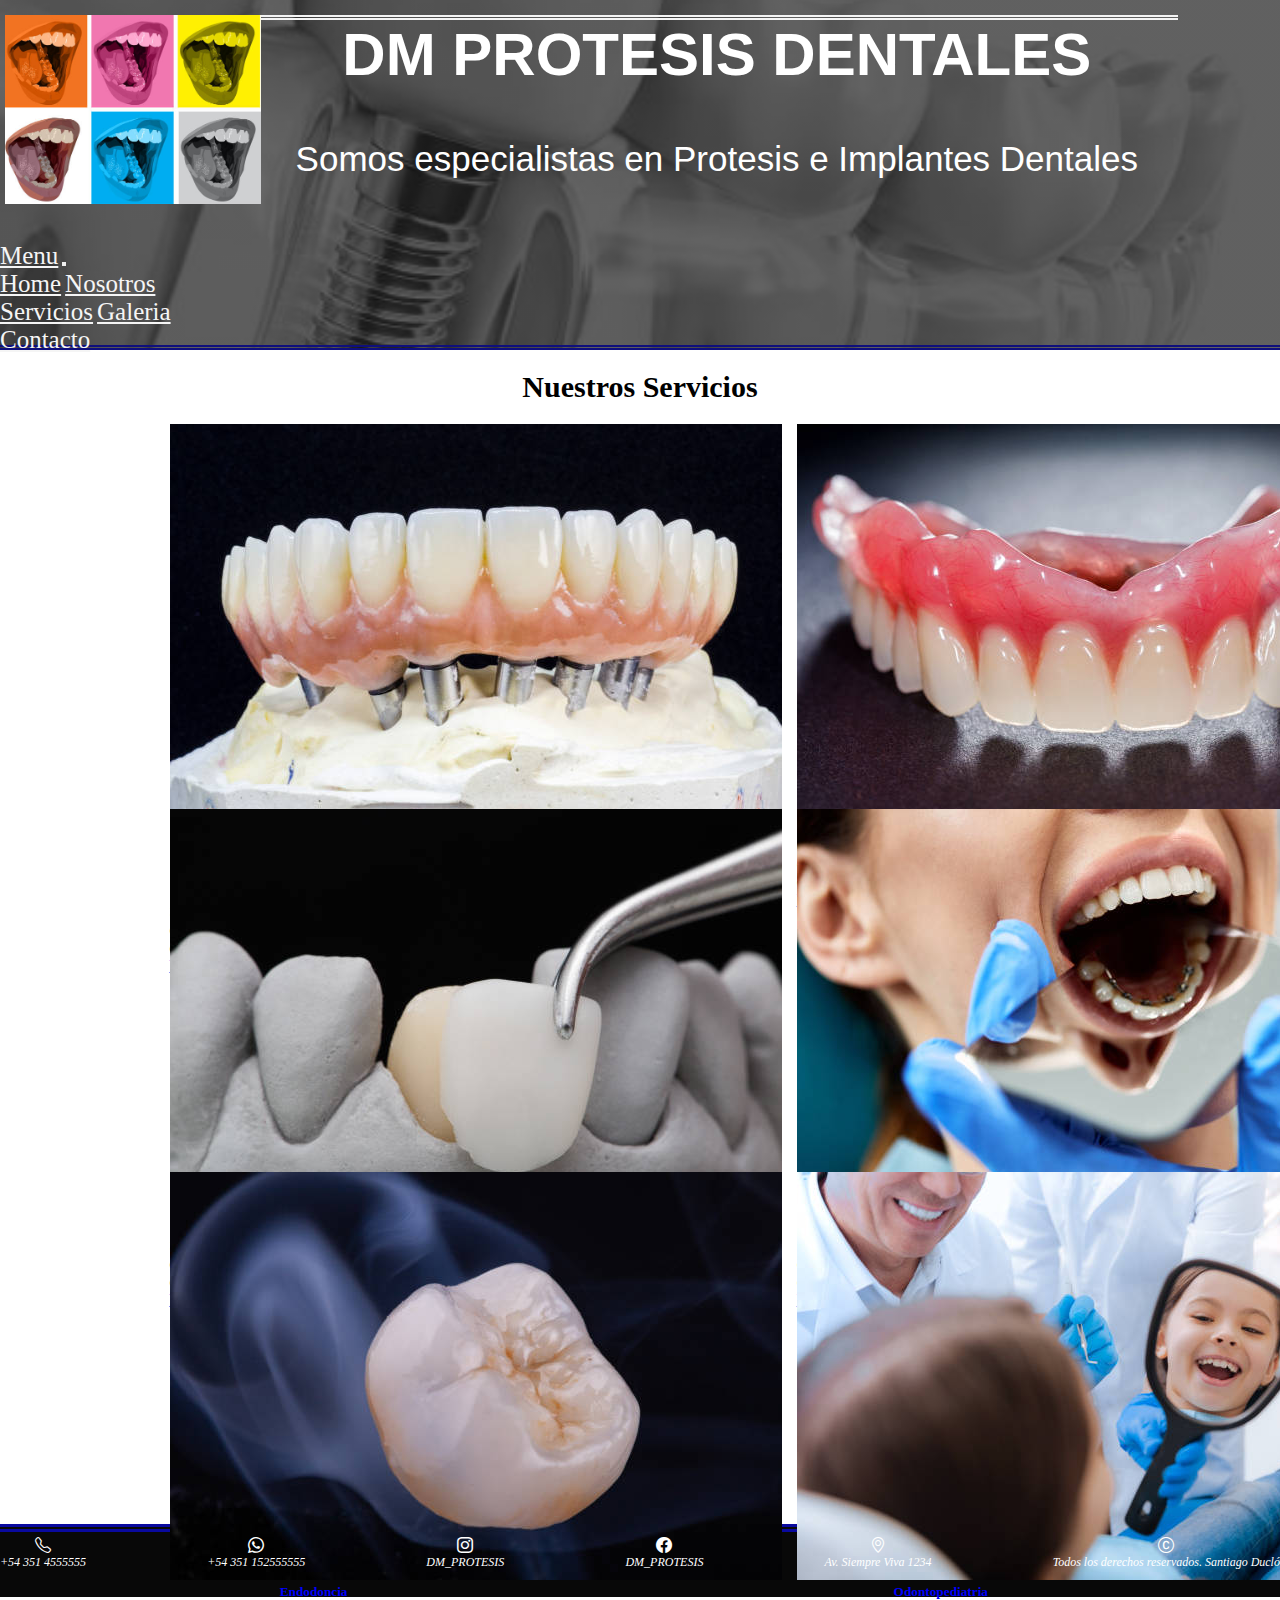
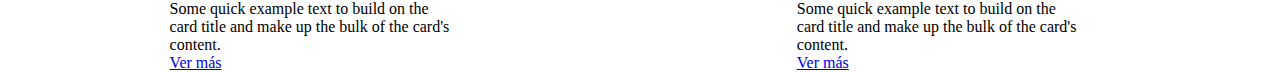
<file: html/servicios.html>
<!DOCTYPE html>
<html lang="en">

<head>
    <meta charset="UTF-8">
    <meta http-equiv="X-UA-Compatible" content="IE=edge">
    <meta name="viewport" content="width=device-width, initial-scale=1.0">
    <title>DM PROTESIS DENTALES | Proyecto_Coderhouse</title>
    <meta name="keywords"
        content="Implantes, implantes dentales, Protesis, Protesis dentales,Zirconio,Endodoncia, Implantes Córdoba, Protesis Córdoba, Salud bucal, Odontologia">
    <link rel="icon" href="../img/linkheader2 - copia.ico">
    <!-- CSS only -->
    <link href="https://cdn.jsdelivr.net/npm/bootstrap@5.2.0/dist/css/bootstrap.min.css" rel="stylesheet"
        integrity="sha384-gH2yIJqKdNHPEq0n4Mqa/HGKIhSkIHeL5AyhkYV8i59U5AR6csBvApHHNl/vI1Bx" crossorigin="anonymous">
    <link rel="stylesheet" href="../styles.css/style.css">
</head>

<body>
    <header>
        <section class="header">
            <div>
                <a href="../index.html">
                    <img class="img_nav" src="../img/linkheader2.jpg" alt="Muela">
                </a>
            </div>
            <div class="titulo_nav">
                <h1>DM PROTESIS DENTALES</h1>
                <p>Somos especialistas en Protesis e Implantes Dentales</p>
            </div>  
            <div class="navegador">
                <nav class="navbar navbar-expand-lg navbar-dark bg-dark">
                    <div class="container-fluid">
                      <a class="navbar-brand" href="#">Menu</a>
                      <button class="navbar-toggler" type="button" data-bs-toggle="collapse" data-bs-target="#navbarNavAltMarkup" aria-controls="navbarNavAltMarkup" aria-expanded="false" aria-label="Toggle navigation">
                        <span class="navbar-toggler-icon"></span>
                      </button>
                      <div class="collapse navbar-collapse" id="navbarNavAltMarkup">
                        <div class="navbar-nav">
                          <a class="nav-link" href="../index.html">Home</a>
                          <a class="nav-link" href="nostros.html">Nosotros</a>
                          <a class="nav-link" href="servicios.html">Servicios</a>
                          <a class="nav-link" href="galeria.html">Galeria</a>
                          <a class="nav-link" href="contacto.html">Contacto</a>
                        </div>
                      </div>
                    </div>
                  </nav>
            </div>        
        </section>
       
    </header>
    <main>
        <div>
            <h2 class="main_h2">Nuestros Servicios</h2>
        </div>

    <div class="servcios_generales">

        <div class="servicios_1" class="card" style="width: 18rem;">
            <img class="img-fluid" src="../img/img_galeria/implantes1.jpg" class="card-img-top" alt="Implantes">
            <div class="card-body">
              <h5 class="card-title">Implantes</h5>
              <p class="card-text">Some quick example text to build on the card title and make up the bulk of the card's content.</p>
              <a href="../html/galeria.html" class="btn btn-primary">Ver más</a>
            </div>
          </div>
          <div class="servicios_2" class="card" style="width: 18rem;">
            <img class="img-fluid" src="../img/img_galeria/protesis1.jpg" class="card-img-top" alt="Implantes">
            <div class="card-body">
              <h5 class="card-title">Protesis</h5>
              <p class="card-text">Some quick example text to build on the card title and make up the bulk of the card's content.</p>
              <a href="../html/galeria.html" class="btn btn-primary">Ver más</a>
            </div>
          </div>
          <div class="servicios_3" class="card" style="width: 18rem;">
            <img class="img-fluid" src="../img/img_galeria/estetica1.jpg" class="card-img-top" alt="Implantes">
            <div class="card-body">
              <h5 class="card-title">Estetica</h5>
              <p class="card-text">Some quick example text to build on the card title and make up the bulk of the card's content.</p>
              <a href="../html/galeria.html" class="btn btn-primary">Ver más</a>
            </div>
          </div>
          <div class="servicios_4" class="card" style="width: 18rem;">
            <img class="img-fluid" src="../img/img_galeria/ortodoncia1.jpg" class="card-img-top" alt="Implantes">
            <div class="card-body">
              <h5 class="card-title">Ortodoncia</h5>
              <p class="card-text">Some quick example text to build on the card title and make up the bulk of the card's content.</p>
              <a href="../html/galeria.html" class="btn btn-primary">Ver más</a>
            </div>
          </div>
          <div class="servicios_5" class="card" style="width: 18rem;">
            <img class="img-fluid" src="../img/img_galeria/endodoncia1.jpg" class="card-img-top" alt="Implantes">
            <div class="card-body">
              <h5 class="card-title">Endodoncia</h5>
              <p class="card-text">Some quick example text to build on the card title and make up the bulk of the card's content.</p>
              <a href="../html/galeria.html" class="btn btn-primary">Ver más</a>
            </div>
          </div>
          <div class="servicios_6" class="card" style="width: 18rem;">
            <img class="img-fluid" src="../img/img_galeria/odontopediatria1.jpg" class="card-img-top" alt="Implantes">
            <div class="card-body">
              <h5 class="card-title">Odontopediatria</h5>
              <p class="card-text">Some quick example text to build on the card title and make up the bulk of the card's content.</p>
              <a href="../html/galeria.html" class="btn btn-primary">Ver más</a>
            </div>
          </div>

    </div>
    </main>

</body>

<footer>
    <section class="footer">
        <div>
            <i class="bi bi-telephone"><p>+54 351 4555555</p></i> 
        </div>

        <div>
            <i class="bi bi-whatsapp"><p>+54 351 152555555</p></i> 
        </div>

        <div>
            <i class="bi bi-instagram"><p>DM_PROTESIS</p></i>
        </div>

        <div>
            <i class="bi bi-facebook"><P>DM_PROTESIS</P></i>
        </div>

        <div>
            <i class="bi bi-geo-alt"><P>Av. Siempre Viva 1234</P></i>
        </div>
        <i class="bi bi-c-circle"><p>Todos los derechos reservados. Santiago Ducló</p></i>
    </section>
</footer>



<!-- JavaScript Bundle with Popper -->
<script src="https://cdn.jsdelivr.net/npm/bootstrap@5.2.0/dist/js/bootstrap.bundle.min.js"
    integrity="sha384-A3rJD856KowSb7dwlZdYEkO39Gagi7vIsF0jrRAoQmDKKtQBHUuLZ9AsSv4jD4Xa"
    crossorigin="anonymous"></script>
</body>

</html>
</file>
<file: styles.css/style.css>
@import url("https://cdn.jsdelivr.net/npm/bootstrap-icons@1.9.1/font/bootstrap-icons.css");

* {
    margin: 0;
    padding: 0;
    box-sizing: border-box;
}


/********************************HEADER****************************/

header {
    background: linear-gradient(rgba(0, 0, 0, 0.6), rgba(0, 0, 0, 0.6)), url(../img/istockphoto-950434234-612x612.jpg) center/cover no-repeat;
}

.img_nav {
    width: 100%;
    margin-top: 10px;
    object-fit: contain;

}

.titulo_nav h1 {
    text-align: center;
    color: white;
    margin-top: 15px;
    border-top: 5px double whitesmoke;
    font-family: 'Lucida Sans', 'Lucida Sans Regular', 'Lucida Grande', 'Lucida Sans Unicode', Geneva, Verdana, sans-serif;
    width: 90%;
}

.titulo_nav p {
    color: white;
    text-align: center;
    margin-top: 12px;
    font-family: Verdana, Geneva, Tahoma, sans-serif;
    width: 90%;
}

.navegador a:hover {
    transform: translate(5px, 5px);
    color: yellow;
}

@media only screen and (max-width:600px) {
    .header {
        display: grid;
        grid-template-columns: 30% 70%;
        grid-template-rows: 40% 12%;
        grid-template-areas: "1 2"
            "3 2";
        border-bottom: 5px double rgb(15, 15, 124);
        justify-content: center;
        height: 200px;
    }

    .img_nav {
        grid-area: 1;
    }

    .img_nav:hover {
        transform: translate(3px, 3px);
        border: solid yellow;
    }

    .titulo_nav h1 {
        grid-area: 2;
        font-size: 30px;
    }

    .titulo_nav p {
        grid-area: 2;
        font-size: 20px;

    }

    .navegador {
        grid-area: 3;
        width: 70%;
    }

    .navegador a {
        color: whitesmoke;
        font-size: 15px;
        justify-items: center;
    }
}

@media only screen and (min-width:600px) {
    .header {
        display: grid;
        grid-template-columns: 20% 80%;
        grid-auto-rows: 60% 10%;
        grid-template-areas: "1 2"
            "3 3";
        border-bottom: 5px double rgb(15, 15, 124);
        justify-content: center;
        height: 350px;
    }

    .img_nav {
        grid-area: 1;
        transform: translate(5px, 5px);
        color: yellow;
    }

    .img_nav:hover {
        transform: translate(3px, 3px);
        border: solid yellow;
    }

    .titulo_nav h1 {
        grid-area: 2;
        font-size: 60px;
    }

    .titulo_nav p {
        grid-area: 2;
        font-size: 35px;
        margin-top: 50px;
    }

    .navegador {
        grid-area: 3;
        width: 80%;
    }

    .navegador a {
        color: whitesmoke;
        font-size: 25px;
        justify-items: center;
    }

}

/**************************FOOTER*******************************/

footer {
    background-color: rgb(8, 8, 8);
    border-top: 8px double rgb(9, 9, 159);
    color: white;
    text-align: center;
}

.footer p:hover {
    color: yellow;
}

@media only screen and (max-width:600px) {
    footer {
        height: 400px;
    }

    .footer p {
        font-size: 17px;
    }
}

@media only screen and (min-width:600px) {
    .footer {
        display: flex;
        justify-content: space-between;
        height: 60px;
        margin-top: 5px;

    }

    .footer p {
        font-size: 12px;
    }

    .footer p:hover {
        transform: rotate(5deg);
    }
}

/***************************INDEX*****************************/
.index h2 {
    font-family: Verdana, Geneva, Tahoma, sans-serif;
    text-align: center;
    margin-top: 10px;
    margin-bottom: 10px;
    font-weight: bold;
   
}

.index p {
    font-family: Verdana, Geneva, Tahoma, sans-serif;
    line-height: 1.6;
    text-align: justify;
}

@media only screen and (max-width:600px) {
    .index {
        display: grid;
        grid-template-columns: 100%;
        grid-template-rows: 27% 20% 25% 25%;
        grid-template-areas: "1"
                            "2"
                            "3"
                            "4";
        row-gap: 10px;
        height: 1190px;
        justify-items: center;
    }

    .index h2 {
        grid-area: 1;
        font-size: 18px;

    }
    .index iframe {
        grid-area: 2;
    }

    .index_img1 {
        grid-area: 3;
    }

    .index_img2 {
        grid-area: 4;
    }

    .index p {
        grid-area: 1;
        font-size: 15px;
        margin: 5px 30px 10px 10px;
        width: 90%;
    }
  
    .index img {
        width: 85%;
        object-fit: contain;
        margin-left: 20px;
        box-shadow: 0px 10px 10px 10px rgba(0, 0, 0, 0.48);
    }

    .index img:hover {
        transform: translate(5px, 5px);
        border: solid black;
    }
}

@media only screen and (min-width:600px) {
    .index {
        display: grid;
        height: 670px;
        grid-template-columns: 49% 50%;
        grid-template-rows: 50% 50%;
        grid-template-areas: "1 2"
                             "3 4";
        align-items: center;
        justify-items: center;

    }

    .index h2 {
        grid-area: 1;
        font-size: 28px;
    }
    .index p {
        grid-area: 1;
        font-size: 15px;
        margin: 30px 20px 10px 20px;
    }
    .index iframe {
        grid-area: 2;

    }

    .index_img1{
        grid-area: 3;
    }

    .index_img2 {
        grid-area: 4;
    }
   .index img {
       width: 65%;
        object-fit: contain;
        align-content: center;
        margin-left: 80px;
        box-shadow: 0px 10px 10px 10px rgba(0, 0, 0, 0.48);
    }

    .index img:hover {
        transform: translate(10px, 10px);
        border: solid black;
    }
}

/*-*******************************CONTACTO************************-*/

.contacto_h2 {
    font-family: Verdana, Geneva, Tahoma, sans-serif;
    text-align: center;
    font-weight: bold;
    margin-top: 15px;
}

.contacto input:focus {
    background-color: rgb(191, 247, 197);
    transition: all 2s;
}

.check_box:focus {
    background-color: rgb(47, 48, 47);
    transition: all 1s;
}

.contacto button:hover {
    transform: translate(5px, 5px);
    background-color: yellow;
    color: black;
    font-weight: bold;
}

.contacto h3 {
    text-align: center;
    font-weight: bold;
    margin-top: 10px;
}

.contacto p {
    text-align: center;
    font-weight: bold;
}

@media only screen and (max-width:600px) {
    .main_contacto {
        height: 1600px;
    }

    .contacto_h2 {
        font-size: 30px;
    }

    .contacto p {
        font-size: 15px;
        margin-top: 20px;
    }

    .contacto h3 {
        font-size: 20px;
    }

    .contacto iframe {
        width: 98%;
    }
}

@media only screen and (min-width:600px) {
    .main_contacto {
        height: 1800px;
    }

    .contacto_h2 {
        font-size: 25px;
    }

    .contacto p {
        font-size: 25px;
    }

    .contacto {
        display: grid;
        grid-template-columns: 100%;
        grid-template-rows: 35% 25% 25% 28%;
        grid-template-areas:
            "1"
            "2"
            "3"
            "4";
        justify-items: center;
        align-items: center;
    }

    .clientes {
        grid-area: 1;
    }

    .empresas {
        grid-area: 2;
    }

    .proveedores {
        grid-area: 3;
    }

    .mapa {
        grid-area: 4;
    }


}

/*-********************************NOSOTROS************************-*/
.div_nos p {
    line-height: 1.6;
    font-family: Verdana, Geneva, Tahoma, sans-serif;
    text-align: justify;

    margin-top: 15px;
}

.div_nos h2 {
    margin-top: 10px;
    margin-bottom: 10px;
    text-align: center;
    font-weight: bold;
    font-family: Verdana, Geneva, Tahoma, sans-serif;

}

.div_nos h2:hover {
    transform: rotate(5deg);
    color: green;
}

@media only screen and (max-width:600px) {
    .div_nos {
        display: grid;
        grid-template-columns: 100%;
        grid-template-rows: 34% 20% 12% 18% 16%;
        grid-template-areas: "1"
            "2"
            "3"
            "4"
            "5";
        height: 2100px;
        justify-items: center;
    }

    .div_nos p {
        font-size: 16px;
        margin-left: 10px;
    }

    .div_nos h2 {
        font-size: 20px;
    }

    .nosotros {
        grid-area: 1;
        width: 95%;
    }

    .mision {
        grid-area: 2;
        width: 95%;
    }

    .vision {
        grid-area: 3;
        width: 90%;
    }

    .consul {
        grid-area: 4;
        width: 95%;
    }

    .carrusel {
        grid-area: 5;
        width: 95%;

    }
}

@media only screen and (min-width:600px) {
    .div_nos {
        display: grid;
        grid-template-columns: 50% 50%;
        grid-template-rows: 25% 25% 20% 30%;
        grid-template-areas: "a1 a1"
            "a2 a3"
            "a4 a4"
            "a5 a5";
        height: 1300px;
        justify-items: center;
    }

    .div_nos p {
        font-size: 16px;
    }

    .div_nos h2 {
        font-size: 25px;
    }

    .nosotros {
        grid-area: a1;
        width: 95%;
    }

    .mision {
        grid-area: a2;
        width: 95%;
    }

    .vision {
        grid-area: a3;
        width: 90%;
    }

    .consul {
        grid-area: a4;
        width: 95%;
    }

    .carrusel {
        grid-area: a5;
        width: 40%;

    }
}

/*--------------------------------SERVICIOS.HTML-----------------*/
.servcios_generales a:hover {
    transform: translate(5px, 5px);
    background-color: yellow;
    color: black;
    font-weight: bold;
}

@media only screen and (max-width:600px) {
    .servcios_generales {
        height: 2200px;
        margin-left: 50px;

    }

    .servcios_generales p {
        font-size: 18px;
        text-align: justify;
    }

    .servcios_generales h5 {
        text-align: center;
        color: blue;
        font-weight: bold;
        font-size: 25px;
    }

    .main_h2 {
        text-align: center;
        font-weight: bold;
    }

}

@media only screen and (min-width:600px) {
    .main_h2 {
        margin-bottom: 20px;
        margin: 20px 20px 20px 20px;
        font-size: 30px;
        font-family: Georgia, 'Times New Roman', Times, serif;
        text-align: center;
        font-weight: bold;

    }

    .servcios_generales {
        display: grid;
        grid-template-columns: 49% 49%;
        grid-template-rows: 35% 33% 32% 32% 30% 30%;
        grid-template-areas: "a b"
            "c d"
            "e f";
        justify-items: center;
        height: 1100px;
    }

    .servcios_generales h5 {
        text-align: center;
        color: blue;
        font-weight: bold;
    }

    .servicios_1 {
        grid-area: a;

    }

    .servicios_2 {
        grid-area: b;
    }

    .servicios_3 {
        grid-area: c;
    }

    .servicios_4 {
        grid-area: d;
    }

    .servicios_5 {
        grid-area: e;
    }

    .servicios_6 {
        grid-area: f;
    }
}

/*------------------------------GALERIA.HTML----------------------*/
.imagenes h3 {
    text-align: center;
    font-weight: bold;
    font-family: Verdana, Geneva, Tahoma, sans-serif;
}

.imagenes p {
    line-height: 1.6;
    font-family: Verdana, Geneva, Tahoma, sans-serif;
    text-align: justify;
    margin-top: 10px;
}

@media only screen and (max-width:600px) {
    .imagenes h3 {
        margin-top: 10px;
        width: 90%;
    }

    .imagenes p {
        font-size: 15px;
        width: 95%;
    }

    .imagenes {
        width: 95%;
        margin-left: 10px;
        height: 2900px;
    }
}

@media only screen and (min-width:600px) {
    .imagenes {
        display: grid;
        grid-template-columns: 49% 49%;
        grid-template-rows: 33% 33% 33%;
        grid-template-areas: "a b"
            "c d"
            "e f";
        column-gap: 10px;
        row-gap: 10px;
        align-items: center;
        justify-items: center;
        height: 1800px;
    }

    .imagenes p {
        font-size: 15px;
    }

    .implantes {
        grid-area: a;
        width: 80%;
    }

    .protesis {
        grid-area: b;
        width: 80%;
    }

    .estetica {
        grid-area: c;
        width: 80%;
    }

    .ortodoncia {
        grid-area: d;
        width: 80%;
    }

    .endodoncia {
        grid-area: e;
        width: 80%;
    }

    .odontopediatria {
        grid-area: f;
        width: 80%;
    }
}
</file>
